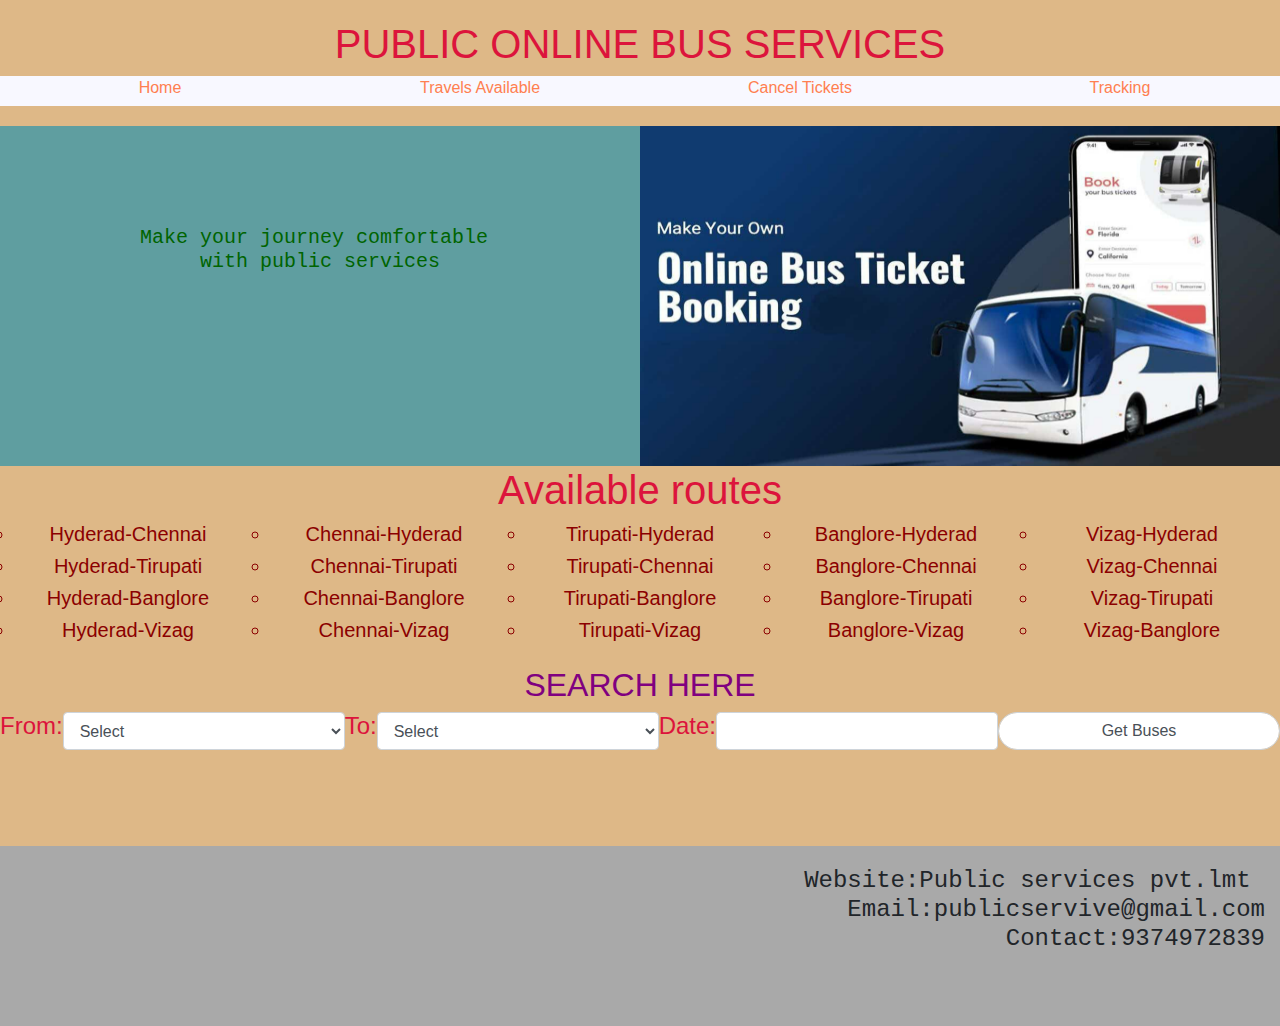
<file: index.html>
<html>
    <head>
        <title>ONLINE BUS BOOKING</title>
        <link rel="icon" href="icon.png">
        <link rel="stylesheet" href="https://stackpath.bootstrapcdn.com/bootstrap/4.5.2/css/bootstrap.min.css">
        <link rel="stylesheet" href="style.css">
        <script src="main.js"></script>
    </head>
    <body>
        <div class="main_h1"class="container">
            <h1>PUBLIC ONLINE BUS SERVICES</h1>
            <div class="nav" class="row">
                <div class="col text-center"><a href="index.html"class="col-md-3">Home</a></div>
                <div class="col text-center"><a href="travels.html"class="col-md-3">Travels Available</a></div>
                <div class="col text-center"><a href="cancel.html"class="col-md-3">Cancel Tickets</a></div>
                <div class="col text-center"><a href="track.html"class="col-md-3">Tracking</a></div>
            </div>
            <div class="main_head" class="row"> 
                <!--main_head-->
                <pre class="h5" class="col"><p>Make your journey comfortable 
with public services
                </p></pre>
                <a href="index.html" class="an" class="col"><img src="icon.png" class="img"></a>
            </div>
            <div>
                <h1 class="rotes_main"class="row">Available routes</h1>
                <div class="routes1"class="row">
                    <ul class="col">
                        <li class="h5"class="row">Hyderad-Chennai</li>
                        <li class="h5"class="row">Hyderad-Tirupati</li>
                        <li class="h5"class="row">Hyderad-Banglore</li>
                        <li class="h5" class="row">Hyderad-Vizag</li>
                    </ul>
                    <ul class="col">
                        <li class="h5" class="row">Chennai-Hyderad</li>
                        <li class="h5" class="row">Chennai-Tirupati</li>
                        <li class="h5" class="row">Chennai-Banglore</li>
                        <li class="h5" class="row">Chennai-Vizag</li>
                    </ul>
                    <ul class="col">
                        <li class="h5" class="row">Tirupati-Hyderad</li>
                        <li class="h5" class="row">Tirupati-Chennai</li>
                        <li class="h5" class="row">Tirupati-Banglore</li>
                        <li class="h5" class="row">Tirupati-Vizag</li>
                    </ul>
                    <ul class="col">
                        <li class="h5" class="row">Banglore-Hyderad</li>
                        <li class="h5" class="row">Banglore-Chennai</li>
                        <li class="h5" class="row">Banglore-Tirupati</li>
                        <li class="h5" class="row">Banglore-Vizag</li>
                    </ul>
                    <ul class="col">
                        <li class="h5" class="row">Vizag-Hyderad</li>
                        <li class="h5" class="row">Vizag-Chennai</li>
                        <li class="h5" class="row">Vizag-Tirupati</li>
                        <li class="h5" class="row">Vizag-Banglore</li>
                    </ul>
                </div>
            </div>
            <div class="search_main" class="container">
                <h2 class="search_head" class="row">SEARCH HERE</h2>
                <form class="search" class="row">
                    <label class="h4" class="col">From:</label>
                    <select id="f1" class="form-control" class="col">
                        <option>Select</option>
                        <option>Hyderabad</option>
                        <option>Chennai</option>
                        <option>Tirupati</option>
                        <option>Banglore</option>
                        <option>Vizag</option>
                    </select>
                    <label class="h4" class="col">To:</label>
                    <select id="f2" class="form-control" class="col">
                        <option>Select</option>
                        <option>Hyderabad</option>
                        <option>Chennai</option>
                        <option>Tirupati</option>
                        <option>Banglore</option>
                        <option>Vizag</option>
                    </select>
                    <label class="h4" class="col">Date:</label>
                    <input type="text" id="dates" class="form-control" class="col">
                    <button onclick="return search()" class="form-control"class="col">Get Buses</button>
                </form>
            </div>
            <div id="adding" class="row"></div>
        <div class="footer_main" class="container">
            <div class="footer" class="row">
                <pre class="col">
                <p class="h4">Website:Public services pvt.lmt 
Email:publicservive@gmail.com
Contact:9374972839</p></pre>
            </div>
        </div>
    </div>
    </body>
</html>
</file>
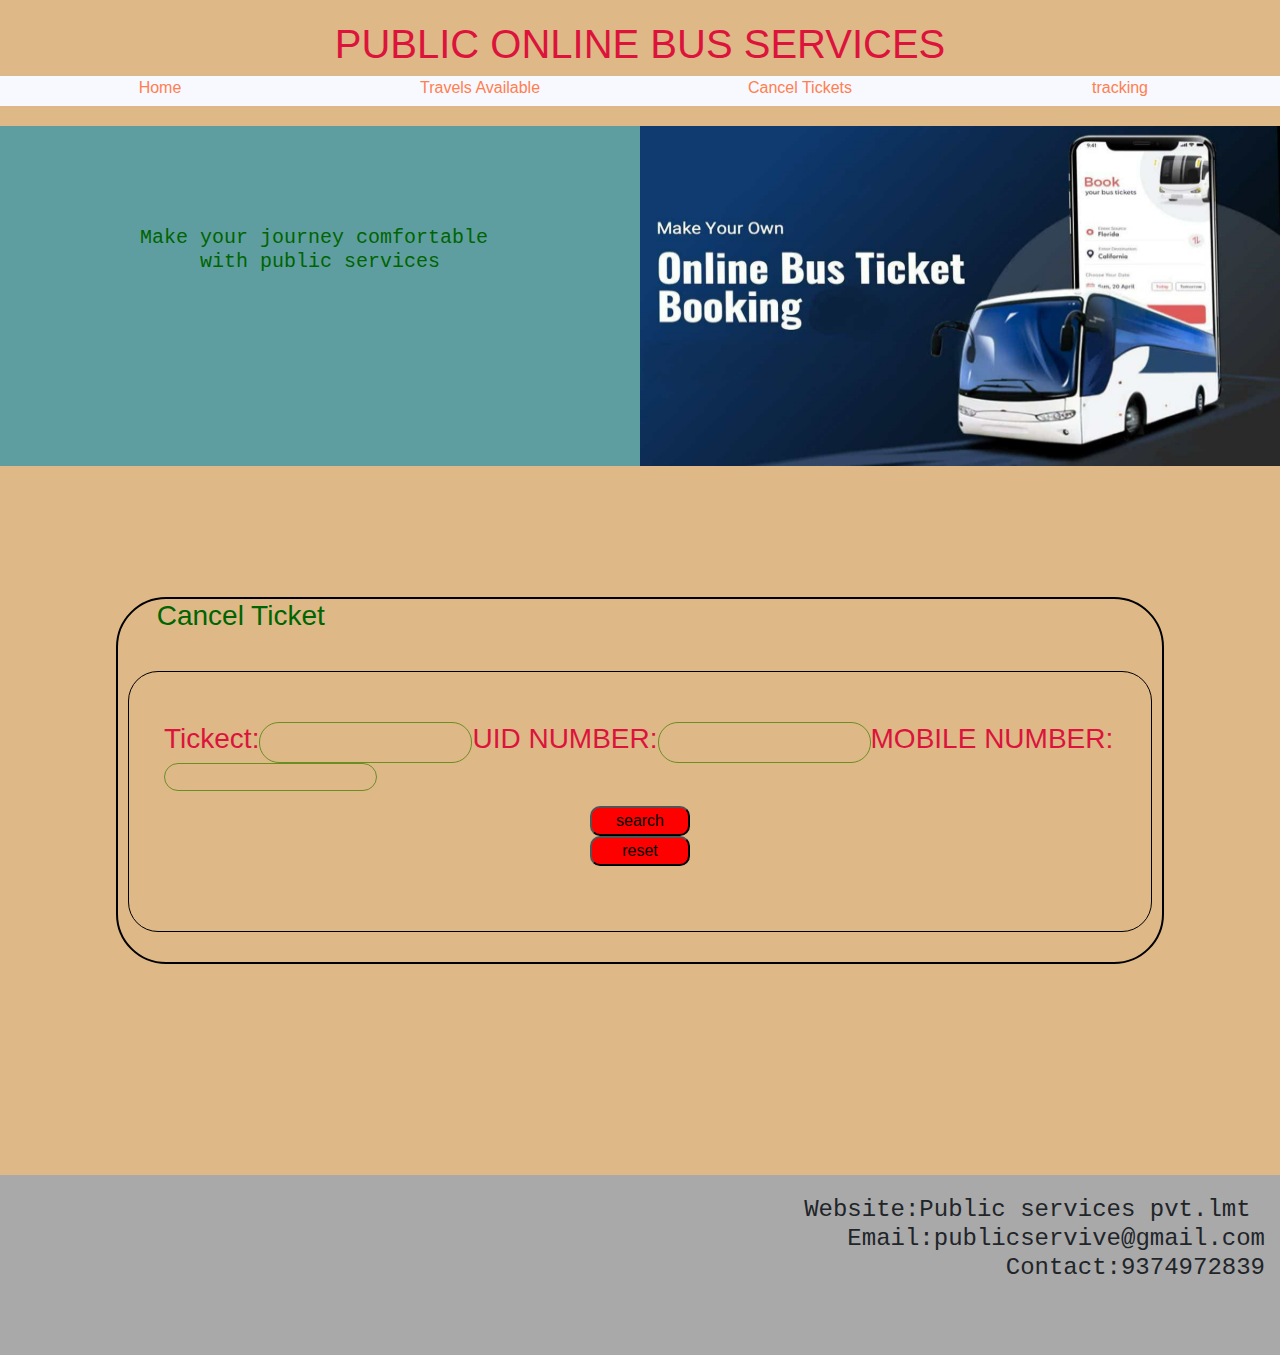
<file: cancel.html>
<html>
    <head>
        <title>ONLINE BUS BOOKING</title>
        <link rel="icon" href="icon.png">
        <link rel="stylesheet" href="https://stackpath.bootstrapcdn.com/bootstrap/4.5.2/css/bootstrap.min.css">
        <link rel="stylesheet" href="style.css">
        <script src="main.js"></script>
    </head>
    <body>
        <div class="main_h1"class="container">
            <h1>PUBLIC ONLINE BUS SERVICES</h1>
            <div class="nav" class="row">
                <div class="col text-center"><a href="index.html"class="col-md-3">Home</a></div>
                <div class="col text-center"><a href="travels.html"class="col-md-3">Travels Available</a></div>
                <div class="col text-center"><a href="cancel.html"class="col-md-3">Cancel Tickets</a></div>
                <div class="col text-center"><a href="track.html"class="col-md-3">tracking</a></div>
            </div>
            <div class="main_head" class="row"> 
                <!--main_head-->
                <pre class="h5" class="col"><p>Make your journey comfortable 
with public services
                </p></pre>
                <a href="index.html" class="an" class="col"><img src="icon.png" class="img"></a>
            </div>
            <div class="row">
                <div class="c2" class="container">
                    <div class="row">
                        <h3>Cancel Ticket</h3>
                    </div>
                    <div class="c3" class="row">
                        <div class="row">
                            <label class="h3">Tickect:</label>
                            <input type="text">
                            <label class="h3">UID NUMBER:</label>
                            <input type="text">
                            <label class="h3">MOBILE NUMBER:</label>
                            <input type="text">
                        </div>
                        <div class="row">
                            <div class="s_row" class="col">
                                <button>search</button>
                                <button>reset</button>
                            </div>
                        </div>
                    </div>
                </div>
            </div>
        <div class="footer_main" class="container">
            <div class="footer" class="row">
                <pre class="col">
                <p class="h4">Website:Public services pvt.lmt 
Email:publicservive@gmail.com
Contact:9374972839</p></pre>
            </div>
        </div>
    </div>
    </body>
</html>
</file>
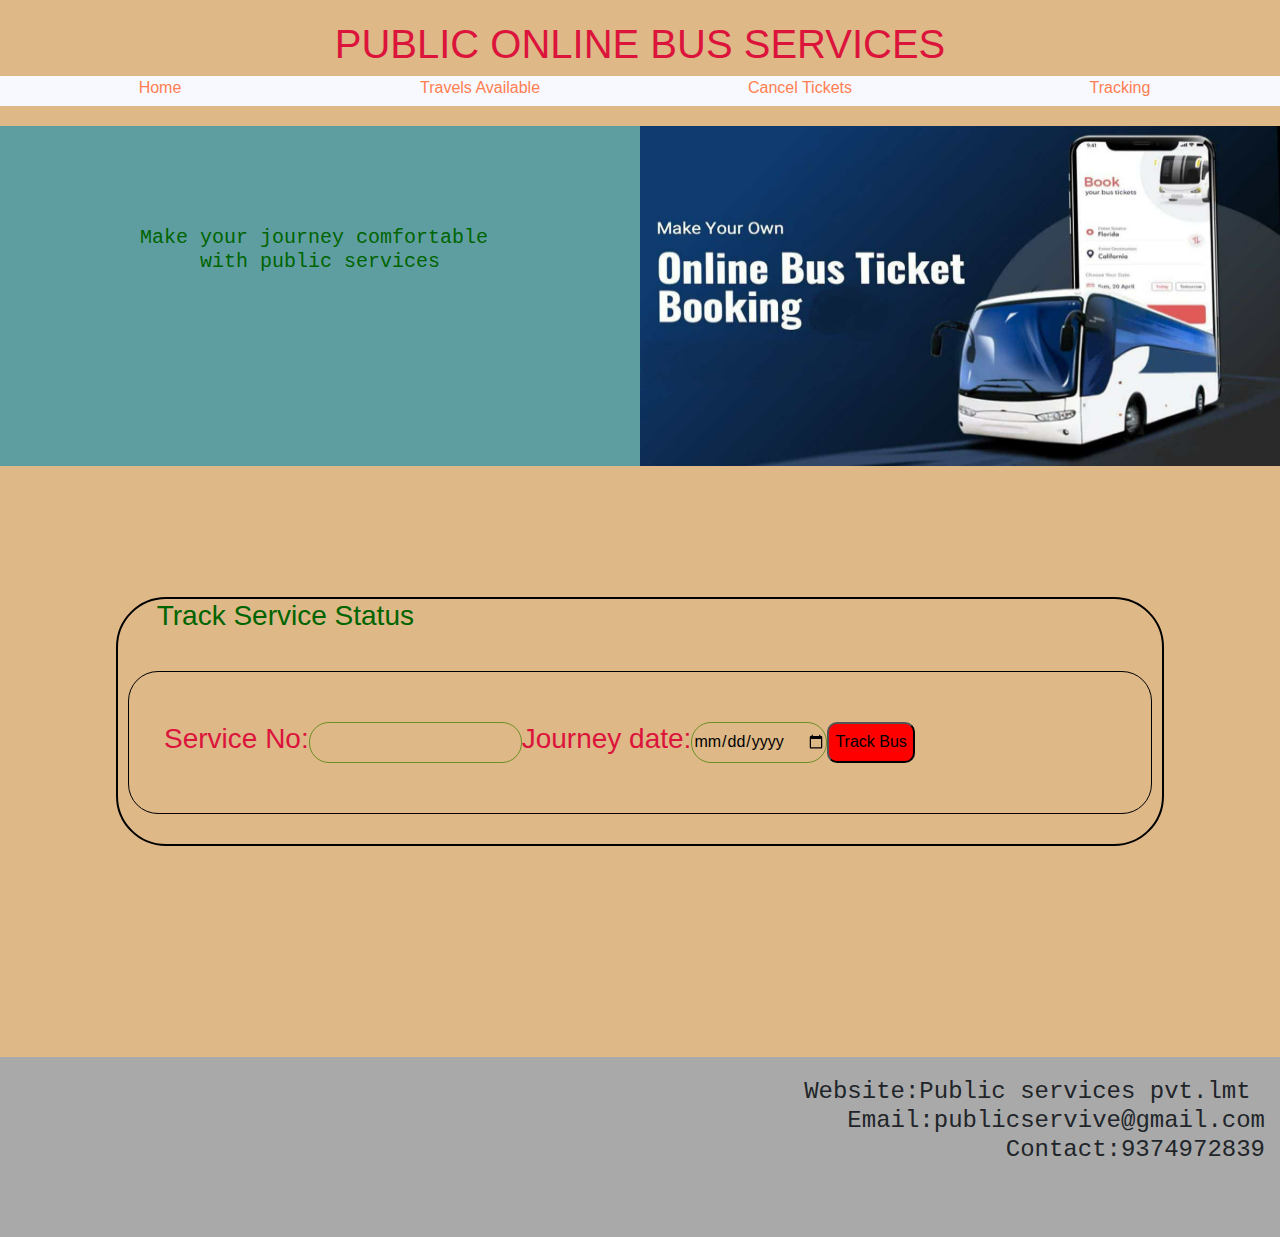
<file: track.html>
<html>
    <head>
        <title>ONLINE BUS BOOKING</title>
        <link rel="icon" href="icon.png">
        <link rel="stylesheet" href="https://stackpath.bootstrapcdn.com/bootstrap/4.5.2/css/bootstrap.min.css">
        <link rel="stylesheet" href="style.css">
        <script src="main.js"></script>
    </head>
    <body>
        <div class="main_h1"class="container">
            <h1>PUBLIC ONLINE BUS SERVICES</h1>
            <div class="nav" class="row">
                <div class="col text-center"><a href="index.html"class="col-md-3">Home</a></div>
                <div class="col text-center"><a href="travels.html"class="col-md-3">Travels Available</a></div>
                <div class="col text-center"><a href="cancel.html"class="col-md-3">Cancel Tickets</a></div>
                <div class="col text-center"><a href="track.html"class="col-md-3">Tracking</a></div>
            </div>
            <div class="main_head" class="row"> 
                <pre class="h5" class="col"><p>Make your journey comfortable 
with public services
                </p></pre>
                <a href="index.html" class="an" class="col"><img src="icon.png" class="img"></a>
            </div>
            <div class="row">
                <div class="c2" class="container">
                    <div class="row">
                        <h3>Track Service Status</h3>
                    </div>
                    <div class="c3" class="row">
                        <div class="row">
                            <label class="h3">Service No:</label>
                            <input type="text">
                            <label class="h3">Journey date:</label>
                            <input type="date">
                            <button>Track Bus</button>
                        </div>
                    </div>
                </div>
            </div>
        <div class="footer_main" class="container">
            <div class="footer" class="row">
                <pre class="col">
                <p class="h4">Website:Public services pvt.lmt 
Email:publicservive@gmail.com
Contact:9374972839</p></pre>
            </div>
        </div>
    </div>
    </body>
</html>
</file>
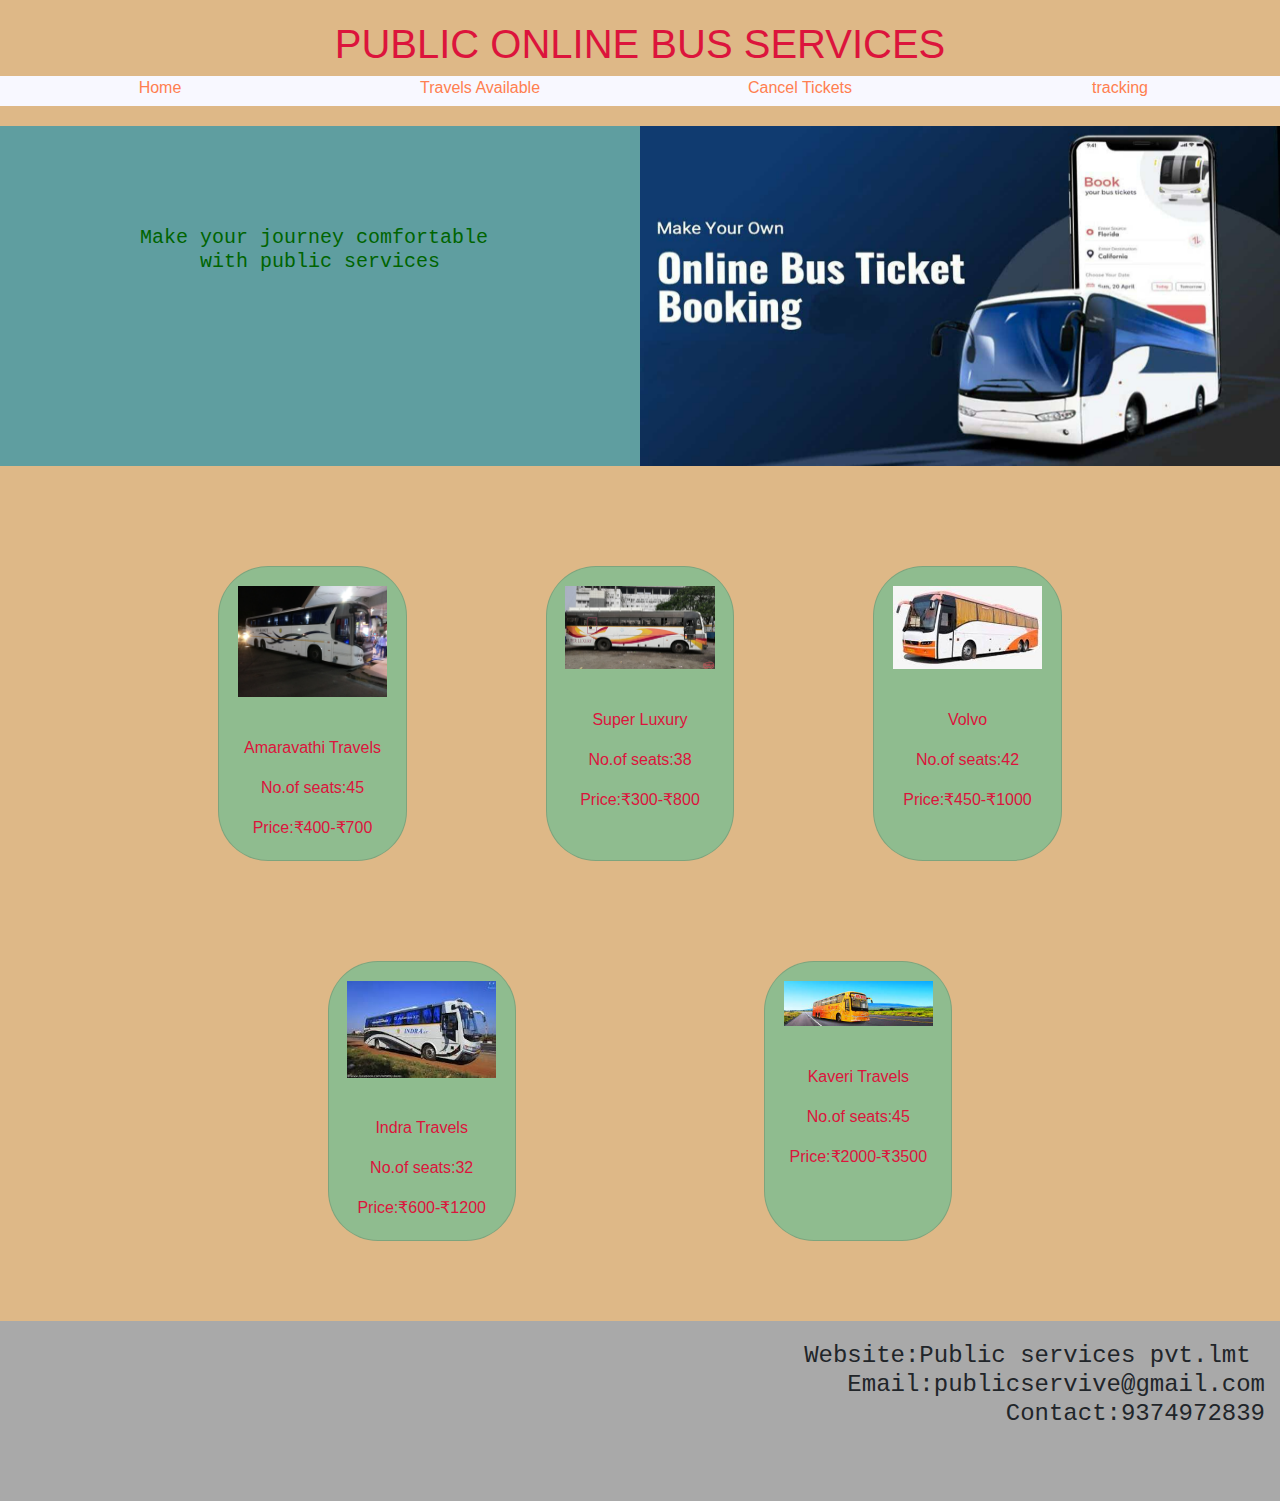
<file: travels.html>
<html>
    <head>
        <title>ONLINE BUS BOOKING</title>
        <link rel="icon" href="icon.png">
        <link rel="stylesheet" href="https://stackpath.bootstrapcdn.com/bootstrap/4.5.2/css/bootstrap.min.css">
        <link rel="stylesheet" href="style.css">
        <script src="main.js"></script>
    </head>
    <body>
        <div class="main_h1"class="container">
            <h1>PUBLIC ONLINE BUS SERVICES</h1>
            <div class="nav" class="row">
                <div class="col text-center"><a href="index.html"class="col-md-3">Home</a></div>
                <div class="col text-center"><a href="travels.html"class="col-md-3">Travels Available</a></div>
                <div class="col text-center"><a href="cancel.html"class="col-md-3">Cancel Tickets</a></div>
                <div class="col text-center"><a href="track.html"class="col-md-3">tracking</a></div>
            </div>
            <div class="main_head" class="row"> 
                <!--main_head-->
                <pre class="h5" class="col"><p>Make your journey comfortable 
with public services
                </p></pre>
                <a href="index.html" class="an" class="col"><img src="icon.png" class="img"></a>
            </div>
            <div class="row1">
            <div class="row">
                <div class="col-sm-2"></div>
                <div class="col-sm-2">
                    <div class="card">
                        <img src="amaravathi.jpg" class="img1"class="card-img-top">
                        <div class="card-body">
                            <p class="card-text">Amaravathi Travels</p>
                            <p class="card-text">No.of seats:45</p>
                            <p class="card-text">Price:&#8377;400-&#8377;700</p>
                        </div>
                    </div>
                </div>
                <div class="col-sm-1"></div>
                <div class="col-sm-2">
                    <div class="card" style="height:100%;">
                        <img src="super.png" class="img2" class="card-img-top">
                        <div class="card-body">
                            <p class="card-text">Super Luxury</p>
                            <p class="card-text">No.of seats:38</p>
                            <p class="card-text">Price:&#8377;300-&#8377;800</p>
                        </div>
                    </div>
                </div>
                <div class="col-sm-1"></div>
                <div class="col-sm-2">
                    <div class="card" style="height:100%;">
                        <img src="volvo.jpg" class="img2" class="card-img-top">
                            <div class="card-body">
                            <p class="card-text">Volvo</p>
                            <p class="card-text">No.of seats:42</p>
                            <p class="card-text">Price:&#8377;450-&#8377;1000</p>
                        </div>
                    </div>
                </div>
                <div class="col-sm-2"></div>
            </div>
        </div>
        <div class="row1">
            <div class="row">
                <div class="col-sm-3"></div>
                <div class="col-sm-2">
                    <div class="card">
                        <img src="indra.jpg" class="img1"class="card-img-top">
                        <div class="card-body">
                            <p class="card-text">Indra Travels</p>
                            <p class="card-text">No.of seats:32</p>
                            <p class="card-text">Price:&#8377;600-&#8377;1200</p>
                        </div>
                    </div>
                </div>
                <div class="col-sm-2"></div>
                <div class="col-sm-2">
                    <div class="card" style="height:100%;">
                        <img src="kaveri.jpg" class="img2" class="card-img-top">
                            <div class="card-body">
                            <p class="card-text">Kaveri Travels</p>
                            <p class="card-text">No.of seats:45</p>
                            <p class="card-text">Price:&#8377;2000-&#8377;3500</p>
                        </div>
                    </div>
                </div>
                <div class="col-sm-3"></div>
            </div>
        </div>
        <div class="footer_main" class="container">
            <div class="footer" class="row">
                <pre class="col">
                <p class="h4">Website:Public services pvt.lmt 
Email:publicservive@gmail.com
Contact:9374972839</p></pre>
            </div>
        </div>
    </div>
    </body>
</html>
</file>
<file: style.css>
body{
    background-color: burlywood;
}
.main_h1{
    text-align: center;
    color: crimson;
    margin-top: 20px;
}
.nav{
    display:flex;
    background-color:ghostwhite;
    height: 30px;
}
.nav a{
    color:coral;
    text-decoration: none;
    margin-top: 10px;
}
.main_head{
    display:flex;
    background-color:cadetblue;
    margin-top: 20px;
}
.main_head pre{
   width:50%;
}
.main_head p{
    margin:100px;
    color:darkgreen;
}
.an{
    width:50%;
    height:340px;
}
.img{
    width:100%;
    height:100%
}
.routes_main{
    text-align: center;
    color: crimson;
    margin-top: 20px;;
}
.routes1{
    display:flex;
}
.routes1 ul li{
    color:darkred;
    list-style: circle;
}
.search{
    display: flex;
}
.search_head{
    color:purple;
    text-align: center;
}
.search button,select,input{
    border-radius: 20px;
}
.search_b{
    width:150px;
}
.footer_main{
    width:100%;
    height: 180px;
    background-color:darkgrey;
    margin-top: 80px;
}
.footer p{
    text-align: right;
    font-family: 'Courier New', Courier, monospace;
}
table th,td{
    width:100px;
    border:1px solid;
    border-collapse: collapse;
}
#date{
    display: flex;
}
#adding{
    margin-top: 10px;
    margin-left: 100px;
}
.row1{
    margin-top: 100px;
}
.img1{
    margin:10%;
}
.img2{
    margin:10%;
    
}
.card{
    background-color:darkseagreen;
    border-radius: 50px;
}
.c2{
    border:2px solid black;
    margin:10%;
    border-radius: 50px;
    width:100%;
}
.c2 h3{
    color: darkgreen;
    margin-left: 5%;
}
.c3{
    border:1px solid black;
    margin:30px 10px;
    padding:50px;
    border-radius: 30px;
}
.c3 input{
    background-color: transparent;
    border: 1px solid olivedrab;
}
.s_row{
    margin: 15px 40%;
}
.s_row button{
    border-radius: 10px;
    width:100px;
    background-color: red;
}
.c3 button{
    background-color: red;
    border-radius: 10px;
}
</file>
